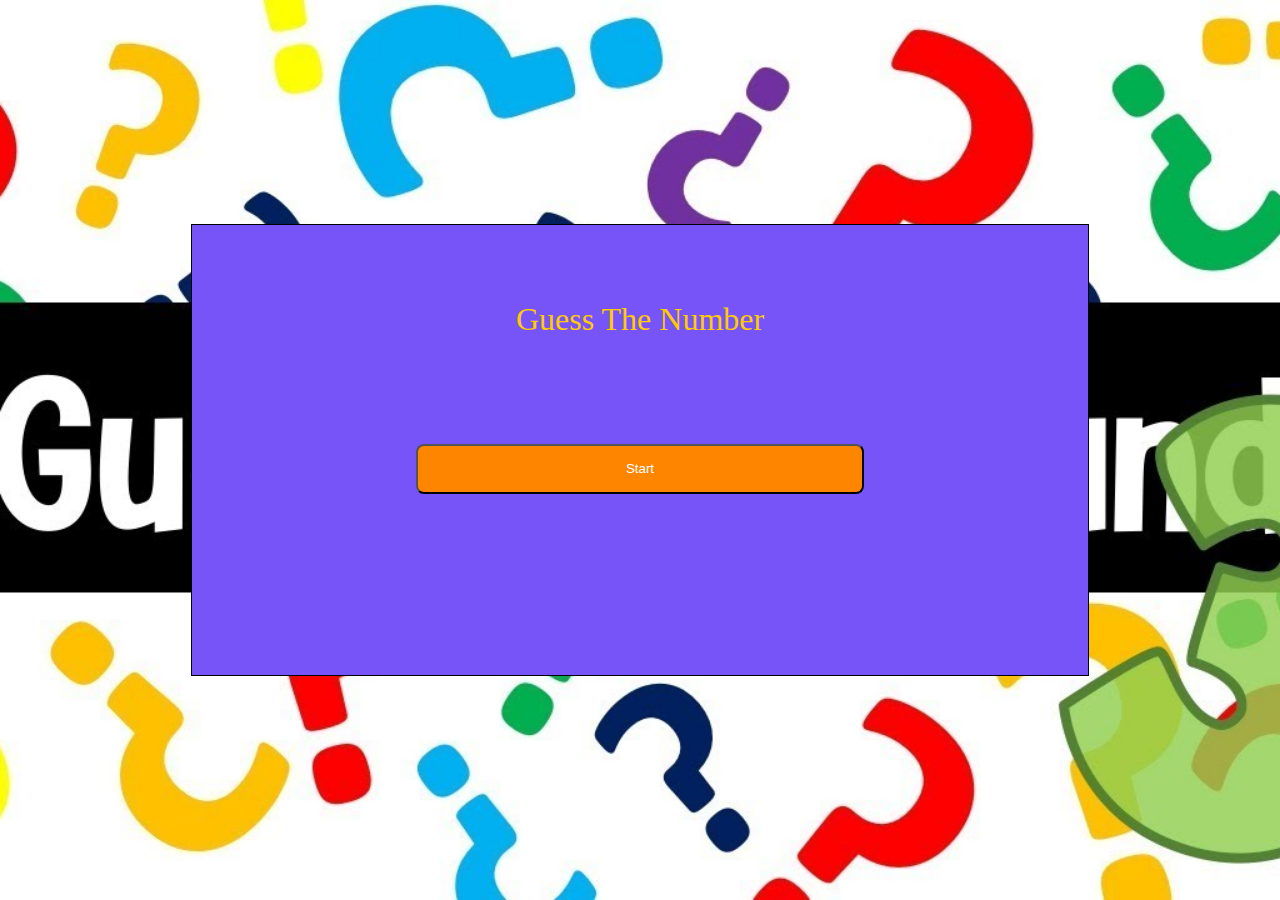
<file: index.html>
<!DOCTYPE html>
<html lang="en">
  <head>
    <meta charset="UTF-8" />
    <meta name="viewport" content="width=device-width, initial-scale=1.0" />
    <title>Guess It</title>
    <link rel="stylesheet" href="style.css" />
  </head>
  <body>
    <div class="container">
      <div class="logo">
        Guess The Number
      </div>
      <div class="btn" id="start">
        <button>Start</button>
      </div>
    </div>
    <script src="./script.js"></script>
  </body>
</html>
</file>
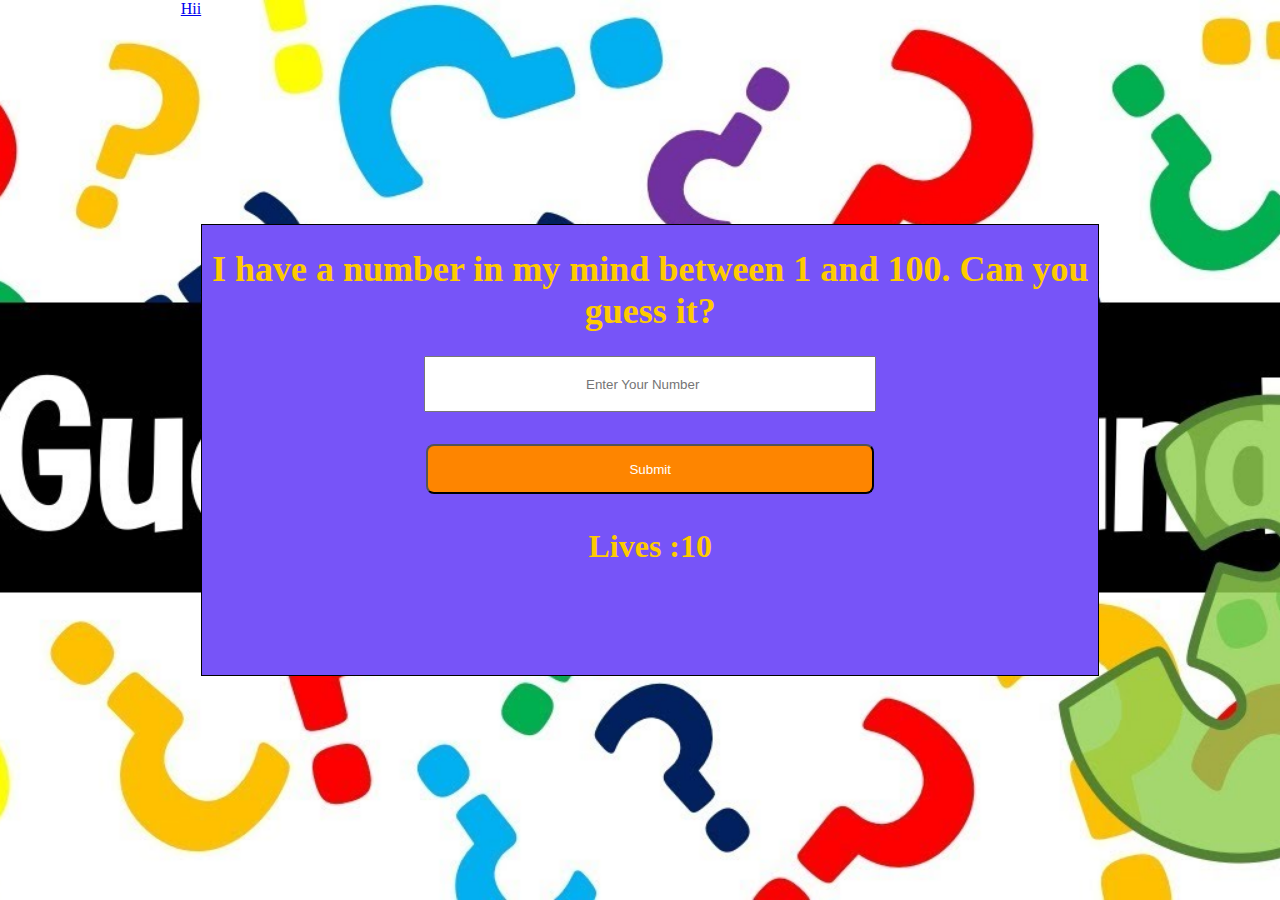
<file: game.html>
<!DOCTYPE html>
<html lang="en">
  <head>
    <meta charset="UTF-8" />
    <meta name="viewport" content="width=device-width, initial-scale=1.0" />

    <link rel="stylesheet" href="style.css" />
    <title>Game</title>
  </head>
  <body>
    <a href="./index.html">Hii</a>
    <div class="container">
      <div class="logo" style="font-size: large;">
        <h1>I have a number in my mind between 1 and 100. Can you guess it?</h1>
      </div>

      <div id="input-container">
        <input
          type="number"
          placeholder="Enter Your Number"
          name="number"
          id="number-input"
          min="1"
          max="100"
        />
        <div class="btn" id="submit">
          <button type="submit">Submit</button>
        </div>
      </div>
      <h1 id="lives-text">Lives : <span id="lives">10</span></h1>
      <div id="message"></div>
    </div>
    <script src="./game.js"></script>
  </body>
</html>
</file>
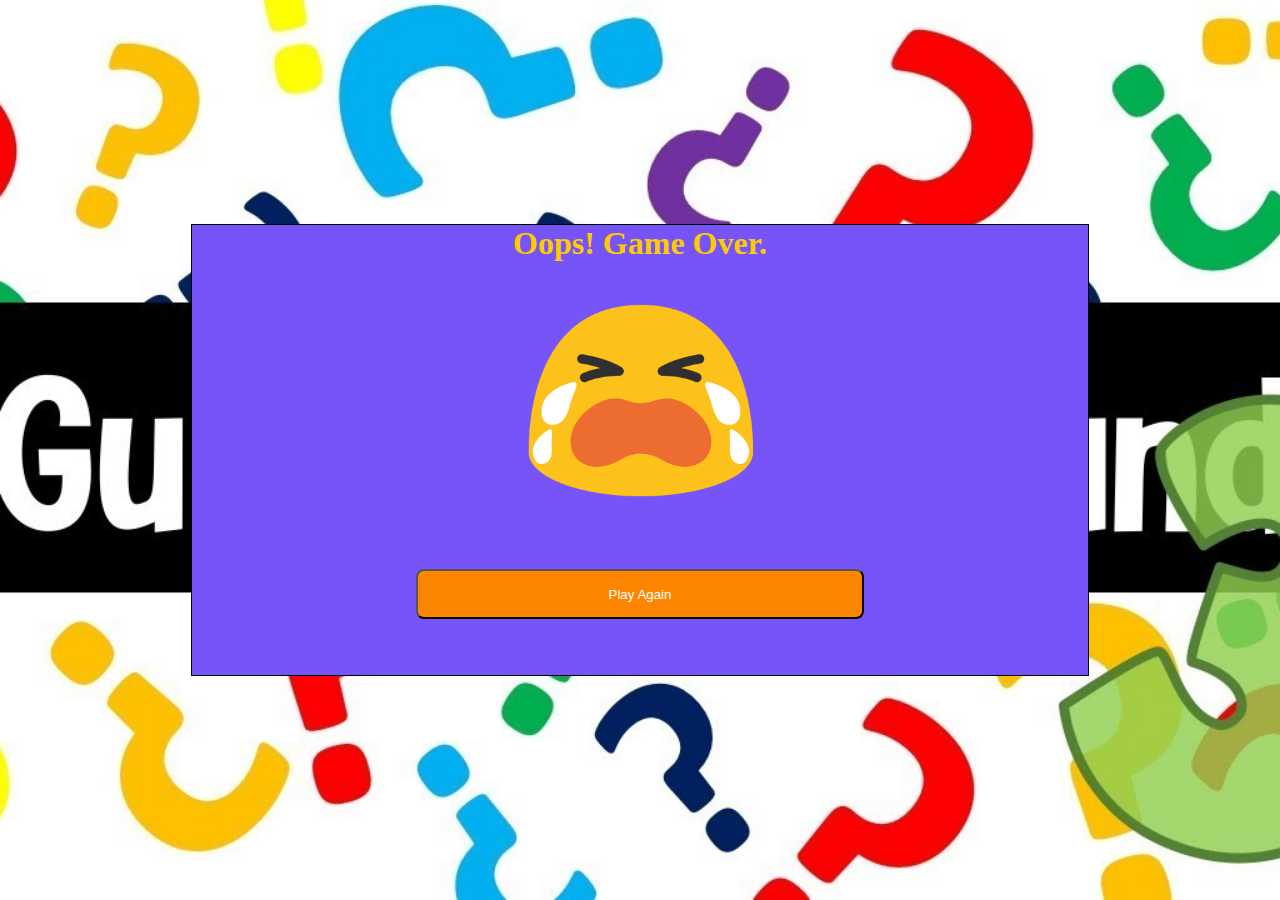
<file: loose.html>
<!DOCTYPE html>
<html lang="en">
  <head>
    <meta charset="UTF-8" />
    <meta name="viewport" content="width=device-width, initial-scale=1.0" />
    <title>Oh Ho! Try Again</title>
    <link rel="stylesheet" href="style.css" />
  </head>
  <body>
    <div class="container">
      <h1>Oops! Game Over.</h1>
      <img src="./images/gameover-emoji.png" alt="win-img" />
      <div class="btn" id="reset">
        <button>Play Again</button>
      </div>
    </div>
    <script src="reset.js"></script>
  </body>
</html>
</file>
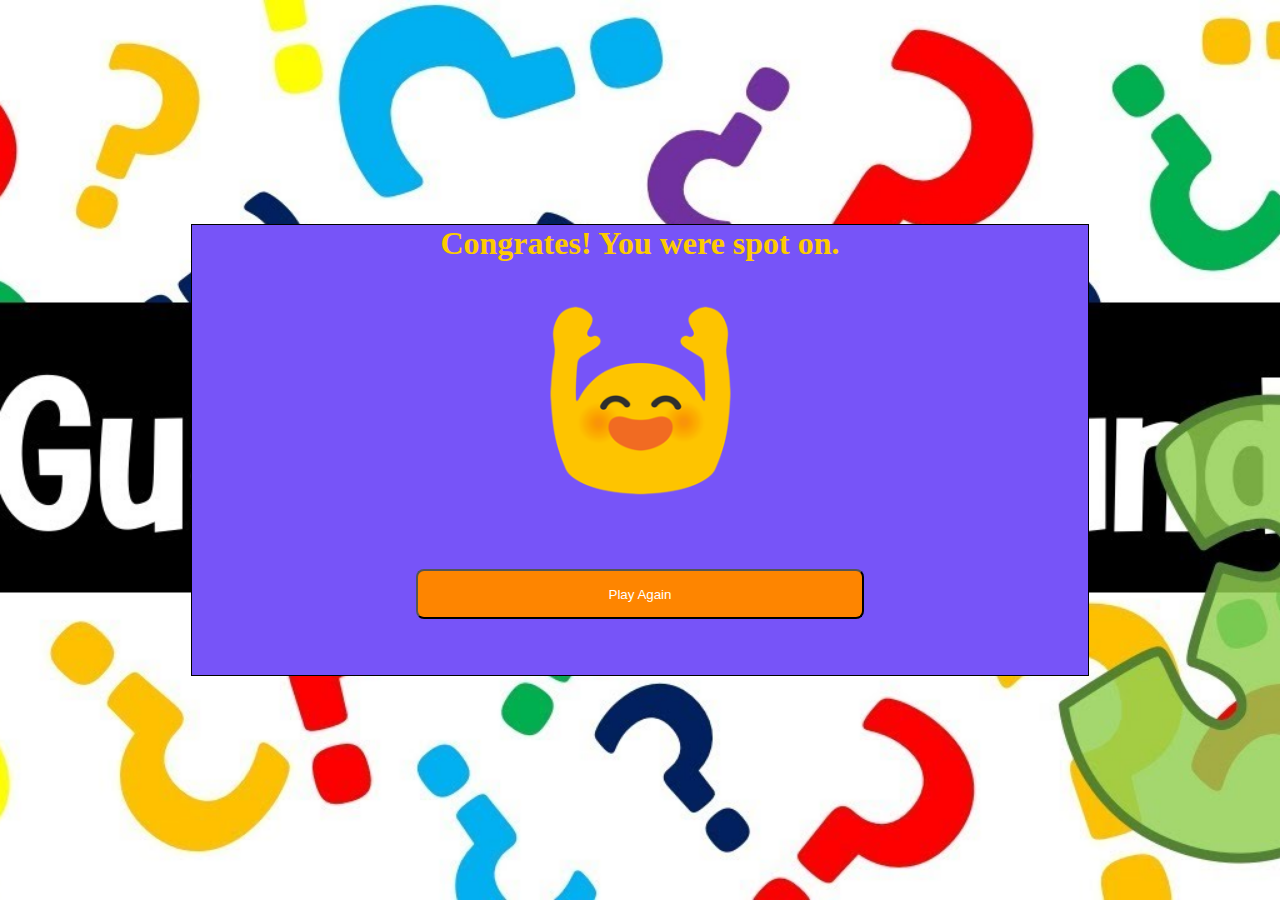
<file: win.html>
<!DOCTYPE html>
<html lang="en">
  <head>
    <meta charset="UTF-8" />
    <meta name="viewport" content="width=device-width, initial-scale=1.0" />
    <link rel="stylesheet" href="style.css" />
    <title>Congrats</title>
  </head>
  <body>
    <div class="container">
      <h1>Congrates! You were spot on.</h1>
      <img src="./images/congrats-emoji.png" alt="win-img" />
      <div class="btn" id="reset">
        <button>Play Again</button>
      </div>
    </div>
    <script src="reset.js"></script>
  </body>
</html>
</file>
<file: style.css>
* {
  margin: 0;
  padding: 0;
}

body {
  height: 100vh;
  width: 100vw;
  background: url("images/guessIt.jpg");
  background-position: center;
  background-size: cover;
  background-repeat: no-repeat;
  display: flex;
  justify-content: center;
}

.container {
  display: flex;
  flex-wrap: wrap;
  flex-direction: row;
  height: 50%;
  width: 70%;
  border: 1px solid black;
  background-color: #7754f8;
  align-self: center;
  color: #fecb00;
  justify-content: center;
  text-align: center;
}

.logo {
  display: flex;
  width: 100%;
  flex-wrap: wrap;
  font-size: 200%;
  color: #fecb00;
  text-align: center;
  justify-content: center;
  align-items: center;
}

.btn {
  display: flex;
  width: 100%;
  justify-content: center;
  text-align: center;
}

button {
  height: 50px;
  width: 50%;
  background-color: #fe8500;
  margin: 30px 0;
  border-radius: 8px;
  padding: 10px 15px;
  justify-content: center;
  text-align: center;
  color: white;
}

#input-container {
  display: flex;
  flex-wrap: wrap;
  width: 100%;
  justify-content: center;
  text-align: center;
}

#input-container input {
  display: flex;
  height: 30%;
  width: 50%;
  justify-content: center;
  align-self: center;
  text-align: center;
}

#lives-text {
  display: flex;
  justify-content: center;
  width: 100%;
}

.container #message {
  display: flex;
  background-color: #fe8500;
  color: white;
  justify-content: center;
  text-align: center;
  align-items: center;
  padding: 10px;
  visibility: hidden;
}

.container h1 {
  display: flex;
  width: 100%;
  justify-content: center;
}

img {
  height: 50%;
}
</file>
